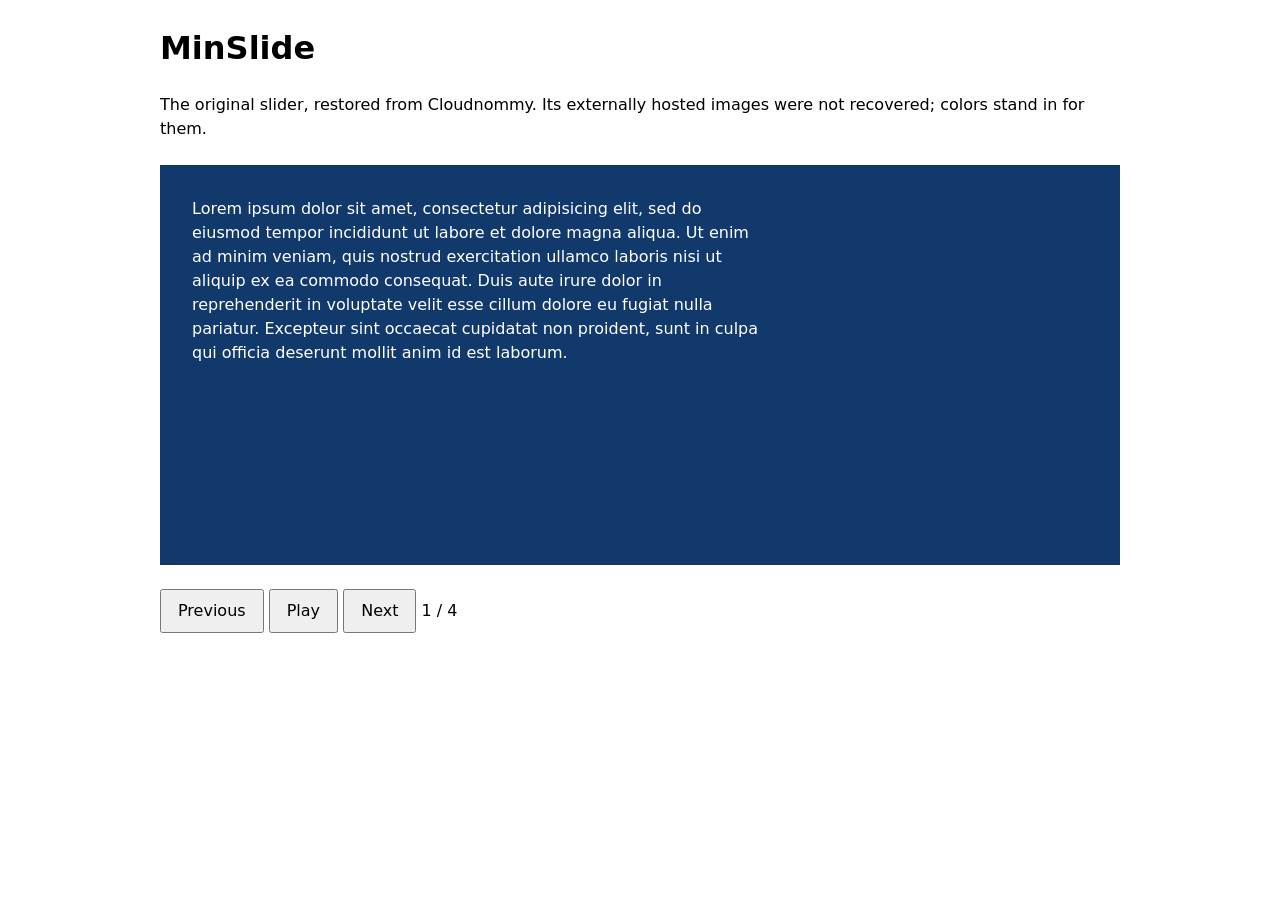
<file: min-slide/index.html>
<!doctype html>
<html lang="en">
<head>
<meta charset="utf-8"><meta name="viewport" content="width=device-width, initial-scale=1">
	<title>MinSlide</title>
	<link rel="stylesheet" type="text/css" href="style.css">
	<script type="text/javascript" src="script.js"></script>
</head>
<body>
<header><h1>MinSlide</h1><p>The original slider, restored from Cloudnommy. Its externally hosted images were not recovered; colors stand in for them.</p></header>

	<section class="slider">
		<div class="slider-cont">
			<div class="slide">
				<p>Lorem ipsum dolor sit amet, consectetur adipisicing elit, sed do eiusmod
				tempor incididunt ut labore et dolore magna aliqua. Ut enim ad minim veniam,
				quis nostrud exercitation ullamco laboris nisi ut aliquip ex ea commodo
				consequat. Duis aute irure dolor in reprehenderit in voluptate velit esse
				cillum dolore eu fugiat nulla pariatur. Excepteur sint occaecat cupidatat non
				proident, sunt in culpa qui officia deserunt mollit anim id est laborum.</p>
			</div>

			<div class="slide">
				<p>Lorem ipsum dolor sit amet, consectetur adipisicing elit, sed do eiusmod
				tempor incididunt ut labore et dolore magna aliqua. Ut enim ad minim veniam,
				quis nostrud exercitation ullamco laboris nisi ut aliquip ex ea commodo
				consequat. Duis aute irure dolor in reprehenderit in voluptate velit esse
				cillum dolore eu fugiat nulla pariatur. Excepteur sint occaecat cupidatat non
				proident, sunt in culpa qui officia deserunt mollit anim id est laborum.</p>
			</div>

			<div class="slide">
				<p>Lorem ipsum dolor sit amet, consectetur adipisicing elit, sed do eiusmod
				tempor incididunt ut labore et dolore magna aliqua. Ut enim ad minim veniam,
				quis nostrud exercitation ullamco laboris nisi ut aliquip ex ea commodo
				consequat. Duis aute irure dolor in reprehenderit in voluptate velit esse
				cillum dolore eu fugiat nulla pariatur. Excepteur sint occaecat cupidatat non
				proident, sunt in culpa qui officia deserunt mollit anim id est laborum.</p>
			</div>

			<div class="slide">
				<p>Lorem ipsum dolor sit amet, consectetur adipisicing elit, sed do eiusmod
				tempor incididunt ut labore et dolore magna aliqua. Ut enim ad minim veniam,
				quis nostrud exercitation ullamco laboris nisi ut aliquip ex ea commodo
				consequat. Duis aute irure dolor in reprehenderit in voluptate velit esse
				cillum dolore eu fugiat nulla pariatur. Excepteur sint occaecat cupidatat non
				proident, sunt in culpa qui officia deserunt mollit anim id est laborum.</p>
			</div>
		</div>
	</section>

<nav aria-label="Slider controls"><button id="previous">Previous</button> <button id="play">Play</button> <button id="next">Next</button> <output id="position" aria-live="polite"></output></nav>
</body>
</html>
</file>
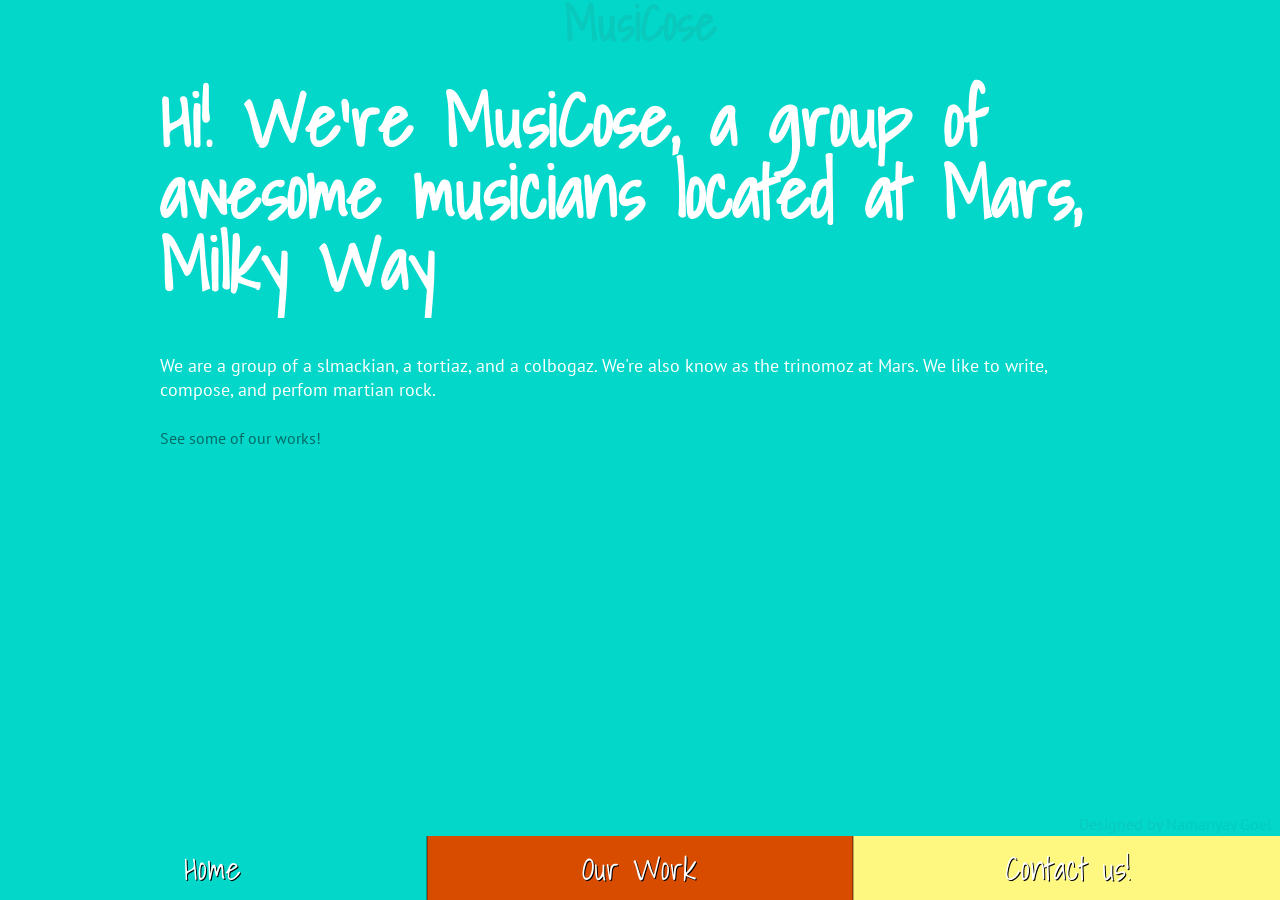
<file: musicose/index.html>
<!DOCTYPE html>
<html lang="en">
<head>
<meta charset="utf-8"><meta name="viewport" content="width=device-width, initial-scale=1">
	<title>MusiCose - Home
	</title>

	<link href='https://fonts.googleapis.com/css?family=PT+Sans:400,700,400italic|Shadows+Into+Light' rel='stylesheet' type='text/css'>
	<link rel="stylesheet" href="css/style.css" />
	<script src="js/script.js"></script>
</head>
<body>
<header class="branding">
	<div class="logo">
		<h1>MusiCose</h1>
	</div>
</header>
<section class="pages-container">
<section class="page1" id="home"><div class="wrapper">
	<h2>Hi! We're MusiCose, a group of awesome musicians located at Mars, Milky Way</h2>
	<p class="intro">We are a group of a slmackian, a tortiaz, and a colbogaz. We're also know as the trinomoz at Mars. We like to write, compose, and perfom martian rock.</p>
	<p><a href="#work">See some of our works!</a></p>
</div></section>
<section class="page2" id="work"><div class="wrapper">
	<h2>Our work</h2>
	<p class="intro">We've performed at various places, but our perfomance at Olympus Mons remains to be our personal favorite, and the most hit. Our most popular song has been "Ode to a small lump of green putty I found in my armpit one midsummer morning". Here are a few of of our others.</p>
	<p>Lorem ipsum dolor sit amet, consectetur adipisicing elit, sed do eiusmod
	tempor incididunt ut labore et dolore magna aliqua.</p><p> Ut enim ad minim veniam,
	quis nostrud exercitation ullamco laboris nisi ut aliquip ex ea commodo
	consequat. Duis aute irure dolor in reprehenderit in voluptate velit esse
	cillum dolore eu fugiat nulla pariatur.</p><p> Excepteur sint occaecat cupidatat non
	proident, sunt in culpa qui officia deserunt mollit anim id est laborum.</p>
	<p><a href="#contact">Contact Us!</a></p>
</div></section>
<section class="page3" id="contact"><div class="wrapper">
	<h2>Contact us</h2>
	<p class="intro">Hello! Thanks for taking the time to contact us! You can mail us at theband@musicose.com or you can reach us by snail mail at Ferize, Planum Boreum, #01272. This archived demo does not send messages.</p>
	<p>
		<input disabled aria-label="Name" type="text" placeholder="Name (Note: Name in Latin script only)">
		<input disabled aria-label="Email" type="email" placeholder="Email (Martian and Earth both accepted!)">
		<textarea disabled aria-label="Message" placeholder="Message"></textarea>
		<button disabled class="send">Send Message (demo)</button>
	</p>
</div></section>
</section>
	<footer class="colophon">
		<nav class="main">
			<ul>
				<li><a href="#home">Home</a></li>
				<li><a href="#work">Our Work</a></li>
				<li><a href="#contact">Contact us!</a></li>
			</ul>
		</nav>

		<div class="milli credits">Designed by <a href="https://nmn.gl/">Namanyay Goel</a></div>
	</footer><!-- FOOTER -->

</body>
</html>
</file>
<file: min-slide/style.css>
body {
	margin: 0; padding: 0;
	font: 100%/1.5 'Source Sans Pro';
}

p { margin: 0; }

.slider {
	width: 100%;
	height: 400px;
	overflow: hidden;
	margin: 0 auto;
}

.slider-cont { -webkit-transition: all .5s ease; }

.slide { position: relative; height: 100%; float: left; }

.slide p { position: absolute; top: 1.5em; left: 1.5em; color: white; }

.slide img { width: 100%; }
/* The original external images are unavailable; these are explicit stand-ins. */
body { font-family: system-ui, sans-serif; }
header, nav { max-width: 60rem; margin: 1.5rem auto; padding: 0 1rem; }
.slider { max-width: 60rem; } .slider-cont { height: 100%; transition: margin-left .5s ease; }
.slide { box-sizing: border-box; padding: 2rem; background: #12396b; overflow-y: auto; }
.slide:nth-child(2) { background: #235169; } .slide:nth-child(3) { background: #3e3477; } .slide:nth-child(4) { background: #235c73; }
.slide p { position: static; max-width: 36rem; } button { padding: .5rem 1rem; font: inherit; }
@media (prefers-reduced-motion: reduce) { .slider-cont { transition: none; } }
</file>
<file: musicose/css/style.css>
/*! normalize.css v2.0.1 | MIT License | git.io/normalize */

article,aside,details,figcaption,figure,footer,header,hgroup,nav,section,summary{display:block;}audio,canvas,video{display:inline-block;}audio:not([controls]){display:none;height:0;}[hidden]{display:none;}html{font-family:sans-serif;-webkit-text-size-adjust:100%;-ms-text-size-adjust:100%;}a:focus{outline:thin dotted;}a:active,a:hover{outline:0;}h1{font-size:2em;}abbr[title]{border-bottom:1px dotted;}b,strong{font-weight:700;}dfn{font-style:italic;}mark{background:#ff0;color:#000;}code,kbd,pre,samp{font-family:monospace, serif;font-size:1em;}pre{white-space:pre-wrap;word-wrap:break-word;}q{quotes:\201C \201D \2018 \2019;}small{font-size:80%;}sub,sup{font-size:75%;line-height:0;position:relative;vertical-align:baseline;}sup{top:-.5em;}sub{bottom:-.25em;}img{border:0;}svg:not(:root){overflow:hidden;}fieldset{border:1px solid silver;margin:0 2px;padding:.35em .625em .75em;}button,input,select,textarea{font-family:inherit;font-size:100%;margin:0;}button,input{line-height:normal;}button,html input[type=button],/* 1 */
input[type=reset],input[type=submit]{-webkit-appearance:button;cursor:pointer;}button[disabled],input[disabled]{cursor:default;}input[type=checkbox],input[type=radio]{box-sizing:border-box;padding:0;}input[type=search]{-webkit-appearance:textfield;-moz-box-sizing:content-box;-webkit-box-sizing:content-box;box-sizing:content-box;}input[type=search]::-webkit-search-cancel-button,input[type=search]::-webkit-search-decoration{-webkit-appearance:none;}textarea{overflow:auto;vertical-align:top;}table{border-collapse:collapse;border-spacing:0;}body,figure{margin:0;}legend,button::-moz-focus-inner,input::-moz-focus-inner{border:0;padding:0;}

/*** @CORE ***/


body {
  font: 100%/1.5 'PT Sans';
  color:#555;
}

.wrapper {
  width:80%;
  margin:0 auto;
}

/*** @TYPOGRAPHY ***/

/***
Formula for Vertical Rythym

Find a number divisible
by base number larger than
font size px.

This number is in pixels,
to be divided by 16, then
by the font-size in em.

You get line-height.

***/

h1,h2,h3,h4,h5,h6,
ul,ol,dl,p,address,figure,pre,fieldset,table,hr, .island,.media{
  margin-bottom:24px;
  margin-bottom:1.5rem;
}

h1, h2, h3, h4, h5, h6 {
  font-family: 'Shadows into light', cursive;
}

h1,.alpha{
  font-size:3em;
  line-height:1;
}
h2{
  font-size:4.5em;
  line-height:1;
}
h3{
  font-size:1.25em;   /* 20px */
  line-height:1.2;    /* 24px */
}
h4{
  font-size:1.125em;    /* 18px */
  line-height:1.333;    /* 24px */
}
h5{
  font-weight:bold;
}
h5,
h6{
  font-size:1em;      /* 16px */
  line-height:1.5;    /* 24px */
}


/*** @HEADER ***/

.logo {
  position:fixed;
  text-align:center;
  top:0;left:0;right:0;
  opacity:.1;
}

.logo h1 {
  margin-top:0;
}


/*** @MENU ***/

.main {
  width:100%;
  position:fixed;
  bottom:0;left:0;right:0;
  font: 2em/1.5 Shadows Into Light;
}

.main ul {
  padding:0;
}

.main li {
  list-style:none;
  width:33.333333333333333333333%;
  float:left;
}

.main a {
  list-style:none;
  float:left;
  text-align:center;
  padding: .25em 0;
  border:1px solid rgba(0,0,0,.3);
  text-decoration:none;
  color:white;
  text-shadow: 1px 1px black;
  width:100%;height:100%;
  border-top:none;border-bottom:none;

  -webkit-box-sizing: border-box;
  -moz-box-sizing: border-box;
  -ms-box-sizing: border-box;
  -o-box-sizing: border-box;
  box-sizing: border-box;
}

.main li:nth-child(1) a {
  background:#02d7ca;
  border-left:none;
}

.main li:nth-child(2) a {
  background:#d84c00;
}

.main li:nth-child(3) a {
  background:#fff880;
  border-right:none;
}

.main a:hover {
  color:white;
}

/*** CONTENT ***/

body {
  height: 100vh;
  overflow:hidden;
}

.smooth {
  -webkit-transition: all 1s ease;
  -moz-transition: all 1s ease;
  -o-transition: all 1s ease;
  -ms-transition: all 1s ease;
  transition: all 1s ease;
}

-moz-::selection {
  background:rgba(0,0,0,.3);
  color:white;
}

::selection {
  background:rgba(0,0,0,.3);
  color:white;
}

.wrapper {
  width: 75%;
  margin: 0 auto;
}

.page1, .page2, .page3 {
  background: #02d7ca;
  float:left;
  min-height:100vh;
  width:100%;
  color:white;
  overflow:hidden;

  -webkit-box-sizing: border-box;
  -moz-box-sizing: border-box;
  -o-box-sizing: border-box;
  -ms-box-sizing: border-box;
  box-sizing: border-box;
}

.page2 {
  background:#d84c00;
}

.page3 {
  background:#fff880;
  color:#666;
}

a {
  color:rgba(0,0,0,.5);
  text-decoration:none;
}

a:hover {
  color:rgba(0,0,0,.8);
}

h2 + p {
  margin-top: 3em;
}

.intro {
  font-size:1.125em;
  line-height:1.333;
}

/*** CONTACT ***/

input, textarea {
  border:1px solid rgba(0,0,0,.3);
  width: 50%;
  margin:0 auto;
  display:block;
  border-radius: .5em;
  padding:.5em 1em;
  margin-bottom:1.5em;
}

button {
  width:50%;
  text-align:center;
  font: 2em/1.5 shadows into light;
  padding:.5em;
  margin: 0 auto;
  border:none;
  outline:none;
  display:block !important;
  background:#d84c00;
  border-radius:.5em;
  border:1px solid rgba(0,0,0,.2);
  border-bottom:.25em solid rgba(0,0,0,.1);
  border-right:.25em solid rgba(0,0,0,.2);
  color:white;
  text-shadow: 1px 1px black;
  margin-top:0;
}

button:active {
  border:1px solid rgba(0,0,0,.2);
  margin-top:1em;
}

input:focus, textarea:focus {
  outline: none;
  box-shadow: 0 0 5px rgba(0,0,0,.3);
}

.credits {
  opacity: .1;
  position:fixed;
  right:.5em;
}

/* Restoration: responsive, scrollable panels and keyboard/hash navigation. */
body { font-family: 'PT Sans', sans-serif; }
.pages-container { display: flex; width: 300%; transition: transform 1s ease; }
.pages-container > section { width: 33.333333%; height: 100vh; height: 100dvh; overflow-y: auto; padding: 1.5rem 0 6rem; flex-shrink: 0; }
h2 { font-size: clamp(2.5rem, 6vw, 4.5rem); }
.main { z-index: 2; } .main ul { margin: 0; } .logo { pointer-events: none; }
.credits { bottom: 4rem; pointer-events: none; }
input, textarea { box-sizing: border-box; } button:disabled { cursor: default; }
@media (max-width: 600px) { .wrapper { width: 88%; } input, textarea, button { width: 100%; } .main { font-size: 1.4em; } }
@media (prefers-reduced-motion: reduce) { .pages-container { transition: none; } }
.logo { z-index: 1; }
</file>
